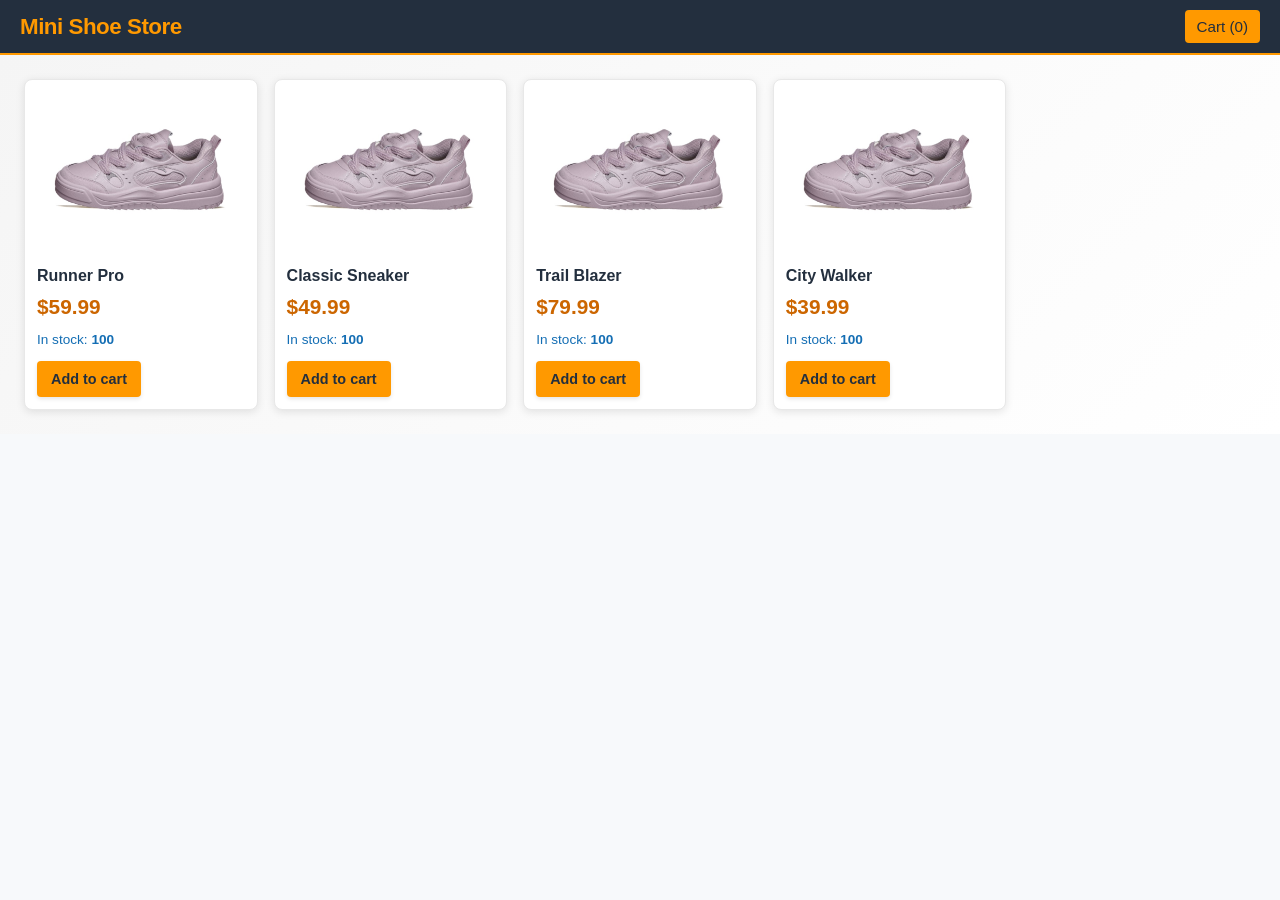
<file: index.html>
<!doctype html>
<html lang="en">
<head>
	<meta charset="utf-8" />
	<meta name="viewport" content="width=device-width,initial-scale=1" />
	<title>Mini Shoe Store</title>
	<link rel="stylesheet" href="style.css">
</head>
<body>
	<header class="site-header">
		<h1>Mini Shoe Store</h1>
		<nav>
			<a class="cart-link" href="cart.html">Cart (<span id="cart-count">0</span>)</a>
		</nav>
	</header>

	<main>
		<section id="products" class="products"></section>
	</main>

	<script src="script.js"></script>
	<script>
		document.addEventListener('DOMContentLoaded', function(){
			initStore();
			renderProducts();
			updateCartCount();
		});
	</script>
</body>
</html>
</file>
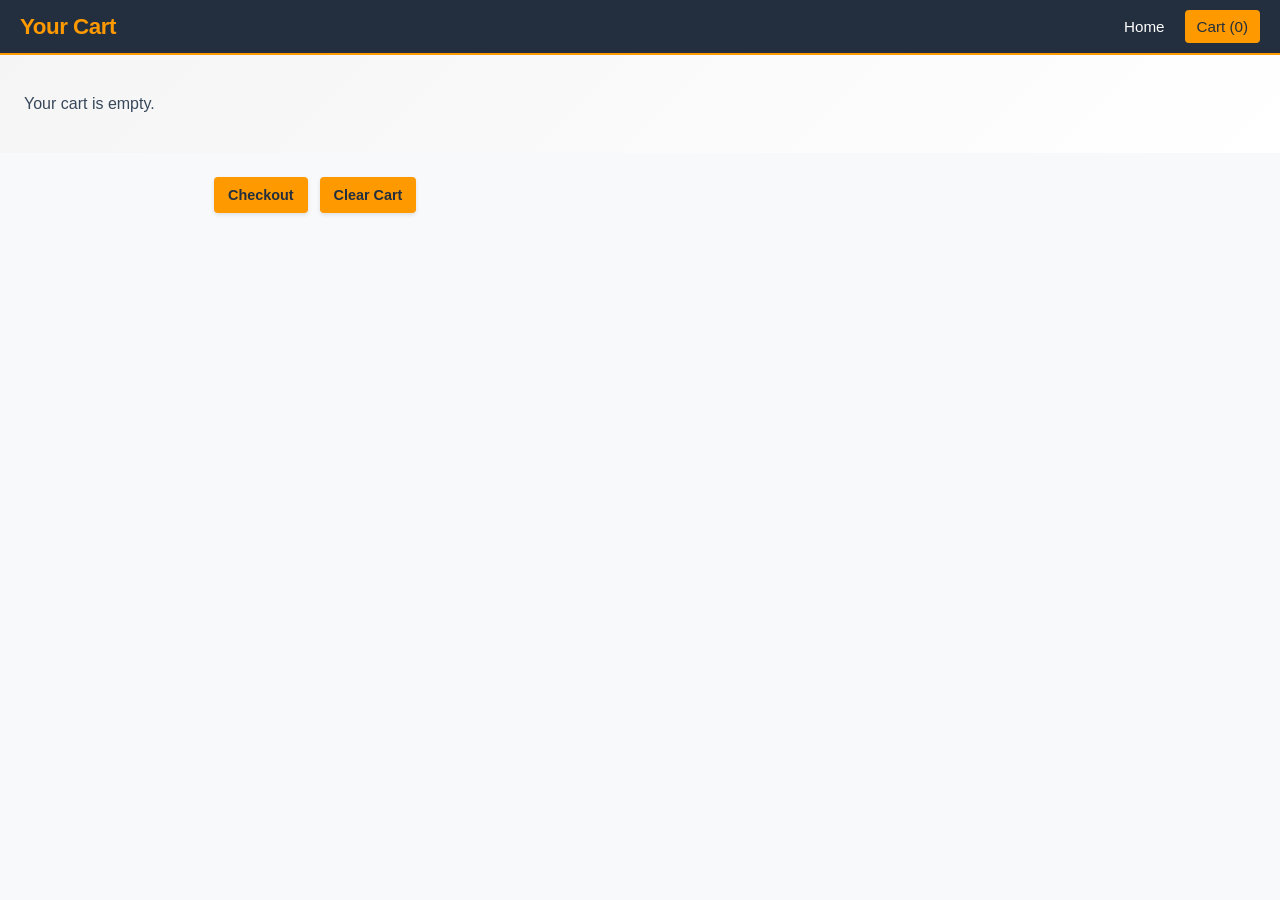
<file: cart.html>
<!doctype html>
<html lang="en">
<head>
	<meta charset="utf-8" />
	<meta name="viewport" content="width=device-width,initial-scale=1" />
	<title>Cart - Mini Shoe Store</title>
	<link rel="stylesheet" href="style.css">
</head>
<body>
	<header class="site-header">
		<h1>Your Cart</h1>
		<nav>
			<a class="home-link" href="index.html">Home</a>
			<a class="cart-link" href="cart.html">Cart (<span id="cart-count">0</span>)</a>
		</nav>
	</header>

	<main>
		<section id="cart-items" class="cart-items"></section>
		<div class="cart-actions">
			<a class="btn" id="checkout-btn" href="checkout.html">Checkout</a>
			<button class="btn" id="clear-cart">Clear Cart</button>
		</div>
	</main>

	<script src="script.js"></script>
	<script>
		document.addEventListener('DOMContentLoaded', function(){
			initStore();
			renderCartPage();
			updateCartCount();

			document.getElementById('clear-cart').addEventListener('click', function(){
				clearCart();
				renderCartPage();
				updateCartCount();
			});
		});
	</script>
</body>
</html>
</file>
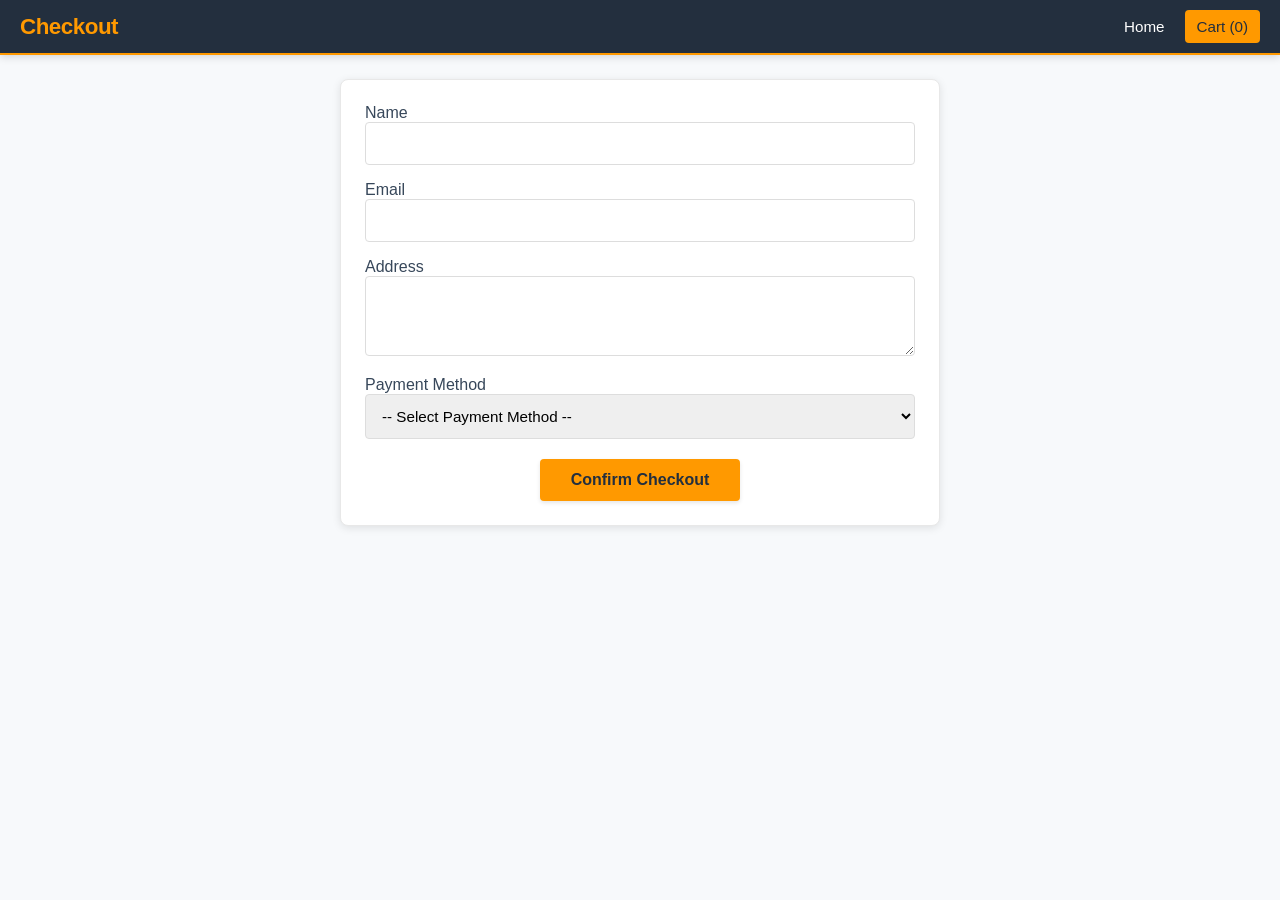
<file: checkout.html>
<!doctype html>
<html lang="en">
<head>
	<meta charset="utf-8" />
	<meta name="viewport" content="width=device-width,initial-scale=1" />
	<title>Checkout - Mini Shoe Store</title>
	<link rel="stylesheet" href="style.css">
</head>
<body>
	<header class="site-header">
		<h1>Checkout</h1>
		<nav>
			<a class="home-link" href="index.html">Home</a>
			<a class="cart-link" href="cart.html">Cart (<span id="cart-count">0</span>)</a>
		</nav>
	</header>

	<main>
		<form id="checkout-form" class="checkout-form">
			<label>Name <input id="c-name" type="text" required></label>
			<label>Email <input id="c-email" type="email" required></label>
			<label>Address <textarea id="c-address" required></textarea></label>
			<label>Payment Method 
				<select id="payment-method" required>
					<option value="">-- Select Payment Method --</option>
					<option value="visa">Visa</option>
					<option value="paypal">PayPal</option>
					<option value="bank">Bank Account</option>
				</select>
			</label>

			<div id="visa-section" class="payment-section" style="display:none;">
				<h4>Visa Card Details</h4>
				<label>Card Number <input id="card-number" type="text" placeholder="1234 5678 9012 3456"></label>
				<label>Expiry (MM/YY) <input id="card-expiry" type="text" placeholder="MM/YY"></label>
				<label>CVV <input id="card-cvv" type="text" placeholder="123"></label>
			</div>

			<div id="paypal-section" class="payment-section" style="display:none;">
				<h4>PayPal Account</h4>
				<label>PayPal Email <input id="paypal-email" type="email" placeholder="your@email.com"></label>
			</div>

			<div id="bank-section" class="payment-section" style="display:none;">
				<h4>Bank Account Details</h4>
				<label>Bank Name <input id="bank-name" type="text" placeholder="Your Bank"></label>
				<label>Account Number <input id="account-number" type="text" placeholder="Account #"></label>
				<label>Routing Number <input id="routing-number" type="text" placeholder="Routing #"></label>
			</div>

			<div class="form-actions">
				<button class="btn" type="submit">Confirm Checkout</button>
			</div>
		</form>
	</main>

	<script src="script.js"></script>
	<script>
		document.addEventListener('DOMContentLoaded', function(){
			initStore();
			updateCartCount();

			// Toggle payment method sections
			const paymentMethod = document.getElementById('payment-method');
			paymentMethod.addEventListener('change', function(){
				document.getElementById('visa-section').style.display = this.value === 'visa' ? 'block' : 'none';
				document.getElementById('paypal-section').style.display = this.value === 'paypal' ? 'block' : 'none';
				document.getElementById('bank-section').style.display = this.value === 'bank' ? 'block' : 'none';
			});

			document.getElementById('checkout-form').addEventListener('submit', function(e){
				e.preventDefault();
				const name = document.getElementById('c-name').value.trim();
				const email = document.getElementById('c-email').value.trim();
				const address = document.getElementById('c-address').value.trim();
				const method = document.getElementById('payment-method').value;

				if(!name || !email || !address){
					alert('Please fill all fields.');
					return;
				}

				// Validate payment method
				if(!method){
					alert('Please select a payment method.');
					return;
				}

				// Validate payment details based on method
				if(method === 'visa'){
					const cardNum = document.getElementById('card-number').value.trim();
					const expiry = document.getElementById('card-expiry').value.trim();
					const cvv = document.getElementById('card-cvv').value.trim();
					if(!cardNum || !expiry || !cvv){
						alert('Please fill all Visa card details.');
						return;
					}
				} else if(method === 'paypal'){
					const paypalEmail = document.getElementById('paypal-email').value.trim();
					if(!paypalEmail){
						alert('Please enter your PayPal email.');
						return;
					}
				} else if(method === 'bank'){
					const bankName = document.getElementById('bank-name').value.trim();
					const accountNum = document.getElementById('account-number').value.trim();
					const routingNum = document.getElementById('routing-number').value.trim();
					if(!bankName || !accountNum || !routingNum){
						alert('Please fill all bank account details.');
						return;
					}
				}

				// simple confirmation flow
				const cart = getCart();
				if(Object.keys(cart).length === 0){
					alert('Your cart is empty.');
					window.location.href = 'index.html';
					return;
				}
				// Here you would send order to server. We'll just clear the cart.
				clearCart();
				alert('Thank you, ' + name + '! Your order has been placed.');
				window.location.href = 'index.html';
			});
		});
	</script>
</body>
</html>
</file>
<file: style.css>
:root{ --primary:#FF9900; --secondary:#146EB4; --dark:#232F3E; --light:#F7F9FB; --accent:#37475A; --danger:#C60; }
*{box-sizing:border-box;font-family:-apple-system,BlinkMacSystemFont,"Segoe UI",Roboto,Oxygen,Ubuntu,Cantarell,sans-serif}
body{margin:0;background:var(--light);color:var(--accent)}
main{max-width:1400px;margin:0 auto}

/* Header & Navigation */
.site-header{display:flex;align-items:center;justify-content:space-between;padding:10px 20px;background:var(--dark);border-bottom:2px solid var(--primary);box-shadow:0 2px 8px rgba(0,0,0,0.15)}
.site-header h1{margin:0;font-size:1.4rem;color:var(--primary);font-weight:700;letter-spacing:-0.5px}
.site-header nav{display:flex;gap:20px;align-items:center}
.site-header nav a{color:#fff;text-decoration:none;font-weight:500;font-size:0.95rem;transition:color 0.2s}
.site-header nav a:hover{color:var(--primary)}
.home-link{color:#fff !important}
.cart-link{padding:8px 12px;background:var(--primary);border-radius:4px;color:var(--dark) !important}
.cart-link:hover{background:#EC7211;color:var(--dark) !important}

/* Product Grid */
.products{display:grid;grid-template-columns:repeat(auto-fill,minmax(220px,1fr));gap:16px;padding:24px;background:linear-gradient(135deg,#f5f5f5 0%,#fff 100%)}
.product{background:#fff;padding:12px;border-radius:8px;box-shadow:0 2px 8px rgba(0,0,0,0.1);transition:all 0.3s ease;border:1px solid #e8e8e8;cursor:pointer}
.product:hover{box-shadow:0 8px 16px rgba(0,0,0,0.15);transform:translateY(-4px)}
.product h3{margin:0 0 8px;font-size:1rem;color:var(--dark);line-height:1.3;font-weight:600}
.product-img{width:100%;height:160px;object-fit:cover;border-radius:6px;margin-bottom:10px}
.price{color:var(--danger);font-weight:700;font-size:1.3rem;margin:8px 0}
.stock{color:var(--secondary);font-size:0.85rem;font-weight:500}
.stock-num{font-weight:700}
.actions{margin-top:12px}
.btn,.add-btn{background:var(--primary);color:var(--dark);border:none;padding:10px 14px;border-radius:4px;cursor:pointer;font-weight:600;font-size:0.9rem;transition:all 0.2s;box-shadow:0 2px 4px rgba(0,0,0,0.1)}
.btn:hover,.add-btn:hover{background:#EC7211;box-shadow:0 4px 8px rgba(0,0,0,0.15);transform:scale(1.02)}
button[disabled]{opacity:0.5;cursor:not-allowed;transform:none !important}

/* Cart Page */
.cart-items{padding:24px;background:linear-gradient(135deg,#f5f5f5 0%,#fff 100%)}
.cart-list{display:flex;flex-direction:column;gap:12px;max-width:900px}
.cart-row{display:flex;justify-content:space-between;align-items:center;background:#fff;padding:16px;border-radius:8px;border:1px solid #e8e8e8;box-shadow:0 2px 4px rgba(0,0,0,0.08);transition:all 0.2s}
.cart-row:hover{box-shadow:0 4px 8px rgba(0,0,0,0.12)}
.cart-info{font-size:0.95rem;flex:1}
.cart-info strong{color:var(--dark);font-weight:600;font-size:1rem}
.cart-info div{color:var(--accent);margin:4px 0;font-size:0.9rem}
.cart-controls{display:flex;gap:10px}
.remove-btn{background:var(--danger);color:#fff;border:none;padding:8px 12px;border-radius:4px;cursor:pointer;font-weight:600;font-size:0.85rem;transition:all 0.2s}
.remove-btn:hover{background:#B85A1F;box-shadow:0 2px 6px rgba(0,0,0,0.15)}
.cart-actions{padding:24px;display:flex;gap:12px;max-width:900px;margin:0 auto}
.cart-actions a,.clear-cart{text-decoration:none}

/* Checkout Form */
.checkout-form{max-width:600px;margin:24px auto;padding:24px;background:#fff;border-radius:8px;box-shadow:0 2px 8px rgba(0,0,0,0.1);border:1px solid #e8e8e8}
.checkout-form label{display:block;margin-bottom:16px;font-weight:500;color:var(--accent)}
.checkout-form input,.checkout-form textarea,.checkout-form select{width:100%;padding:12px;border:1px solid #ddd;border-radius:4px;font-size:0.95rem;transition:border 0.2s;font-family:inherit}
.checkout-form input:focus,.checkout-form textarea:focus,.checkout-form select:focus{outline:none;border-color:var(--secondary);box-shadow:0 0 0 2px rgba(20,110,180,0.1)}
.checkout-form textarea{resize:vertical;min-height:80px}
.payment-section{margin:20px 0;padding:16px;background:linear-gradient(135deg,#EBF5FB 0%,#F0F8FF 100%);border-left:4px solid var(--secondary);border-radius:6px}
.payment-section h4{margin:0 0 12px;font-size:1rem;color:var(--dark);font-weight:600}
.form-actions{margin-top:20px;text-align:center}
.form-actions .btn{min-width:200px;padding:12px 24px;font-size:1rem}

@media (max-width:768px){
	.site-header{padding:10px;flex-wrap:wrap}
	.site-header h1{font-size:1.1rem}
	.site-header nav{width:100%;justify-content:flex-start;gap:12px;margin-top:10px}
	.products{grid-template-columns:repeat(auto-fill,minmax(180px,1fr));gap:12px;padding:16px}
	.cart-row{flex-direction:column;align-items:flex-start;gap:10px}
	.checkout-form{margin:16px;padding:16px}
}
</file>
